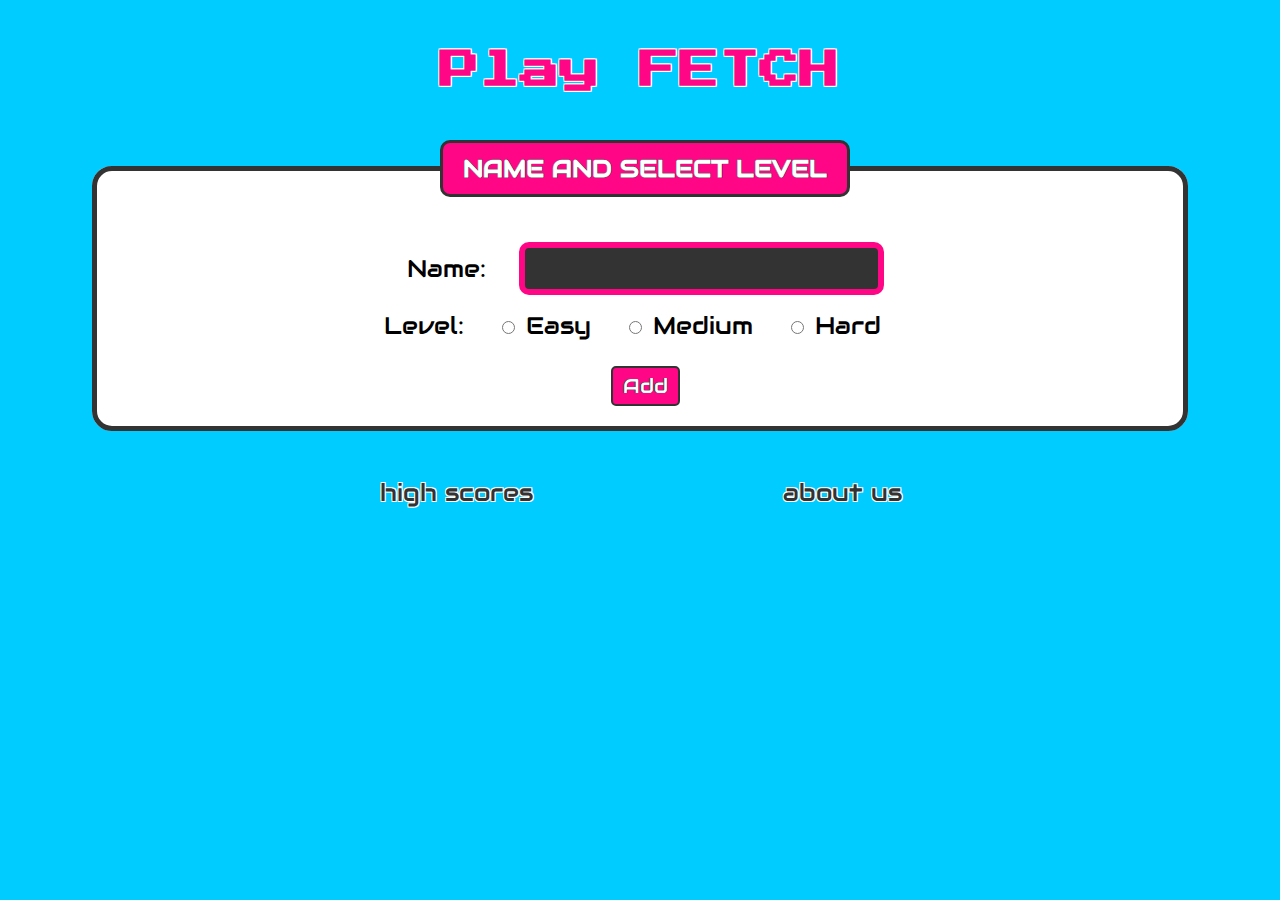
<file: index.html>
<!DOCTYPE html>
<html lang="en">
<head>
 <meta charset="UTF-8">
 <meta name="viewport" content="width=device-width", initial-scale="1.0">
 <meta http-equiv="X-UA-Compatible" content="ie=edge">
 <title>Fetch Home</title>
 <link rel="stylesheet" type="text/css" href="home.css">
 <link href="https://fonts.googleapis.com/css?family=Audiowide|Josefin+Slab|Press+Start+2P" rel="stylesheet">
</head>
<body>
 <h1 class = "shadow">Play FETCH</h1>
 <form id = "submitInfo">
   <fieldset>
     <label for = "name">Name: </label>
     
     <input name = "name" type = "text" size = "20" id = "name"/><br>
     <legend>Name and Select Level</legend>

     <label id = "levelChoices">Level: </label>

     <input type = "radio" name="level" value="1">
     <label for = "one"> Easy </label>
     
     <input type = "radio" name="level" value="2">
     <label for = "two">Medium</label>
     
     <input type = "radio" name="level" value="3">
     <label for = "three">Hard</label><br>

     <button type = "submit">Add</button>
   </fieldset>
 </form>
 <nav>
   <ul>
     <li><a href = "highscore.html" class = "shadow">high scores</a></li>
     <li><a href = "about-us.html" class = "shadow">about us</a></li>
   </ul>
 </nav>
 <script src="js/home.js"></script>    
</body>
</html>
</file>
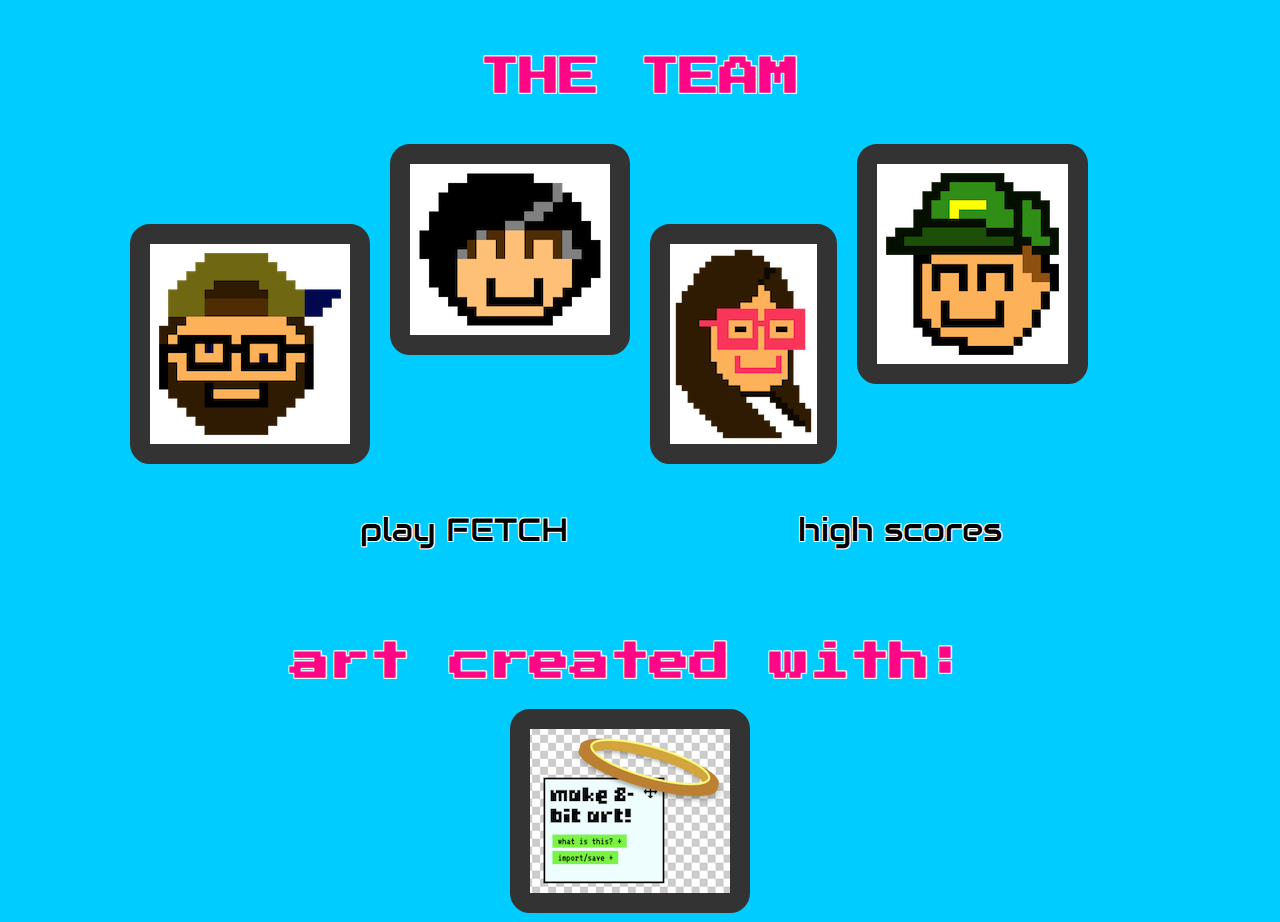
<file: about-us.html>
<!DOCTYPE html>
<html lang="en">
<head>
  <meta charset="UTF-8">
  <meta name="viewport" content="width=device-width, initial-scale=1.0">
  <meta http-equiv="X-UA-Compatible" content="ie=edge">
  <title>THE BEST TEAM</title>
  <link rel="stylesheet" type="text/css" href="css/aboutUsStyle.css">
  <link href="https://fonts.googleapis.com/css?family=Audiowide|Josefin+Slab|Press+Start+2P" rel="stylesheet">
</head>
<body>
  <header>
    <h1 class ="shadow">
      THE TEAM
    </h1>
  </header>

  <main>
    <ul>
      <li><a href="#sean-modal"><img src="img/team/sean.png" /></a>
        <div id="sean-modal" class="modal-window">
          <div>
            <a href="#modal-close" title="Close" class="modal-close">Close</a>
            <h1>Sean!</h1>
            <p>My name is Sean. I am a Seattle native and tech enthusiast. My background is in Engineering, IT Networking and Management. Currently I am developing my skills in wed and application design at Code Fellows.</p><br>
            <a href="https://github.com/Deliman206"><img src = "img/github.png" id = "octocat" /></a>
          </div>
        </div>
      </li>
      <li><a href="#panos-modal"><img src="img/team/panos.png" /></a>
        <div id="panos-modal" class="modal-window">
          <div>
            <a href="#modal-close" title="Close" class="modal-close">Close</a>
            <h1>Panos!</h1>
            <p>bubba hubba xd</p><br>
            <a href="https://github.com/spinaltaper"><img src = "img/github.png" id = "octocat" /></a>
          </div>
        </div>
      </li>
      <li><a href="#jack-modal"><img src="img/team/jack.png" /></a>
        <div id="jack-modal" class="modal-window">
          <div>
            <a href="#modal-close" title="Close" class="modal-close">Close</a>
            <h1>Jackie!</h1>
            <p>So art. Much design. Bestest artist.</p><br>
            <a href="https://github.com/jcqnly"><img src = "img/github.png" id = "octocat" /></a>
          </div>
        </div>
      </li>
      <li><a href="#yan-modal"><img src="img/team/yan.png" /></a>
        <div id="yan-modal" class="modal-window">
          <div>
            <a href="#modal-close" title="Close" class="modal-close">Close</a>
            <h1>Yannick!</h1>
            <p>meow wow</p><br>
            <img src = "img/github.png" id = "octocat" />
          </div>
        </div>
      </li>
    </ul>
  </main>

  <nav>
    <ul>
      <li><a href = "index.html" class = "shadow">play FETCH</a></li>
      <li><a href = "highscore.html" class = "shadow">high scores</a></li>
    </ul>
  </nav> 

  <footer>
    <h1 class = "shadow">art created with:</h1>
    <a href="https://make8bitart.com/"><img src="img/team/make8bitart.png" /></a>
  </footer>
</body>
</html>
</file>
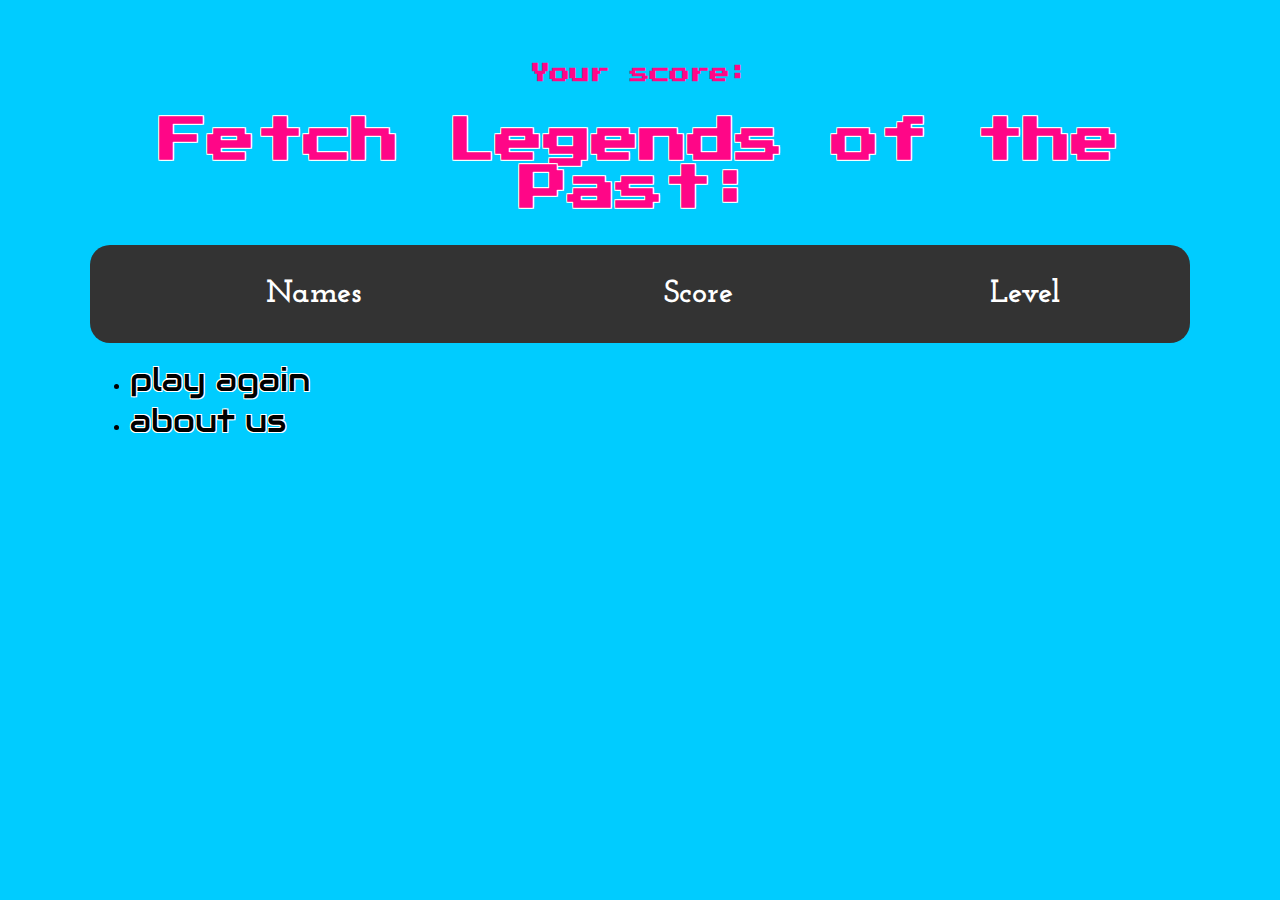
<file: highScore.html>
<!DOCTYPE html>
<html lang="en">
<head>
  <link rel='stylesheet' type='text/css'href='css/highscore.css'>
  <meta charset="UTF-8">
  <meta name="viewport" content="width=device-width, initial-scale=1.0">
  <meta http-equiv="X-UA-Compatible" content="ie=edge">
  <title>High Scores</title>
  <link rel="stylesheet" type="text/css" href="css/highScoreStyle.css"/>
  <link href="https://fonts.googleapis.com/css?family=Audiowide|Josefin+Slab|Press+Start+2P" rel="stylesheet">
</head>
<body>
  <header>
    <h5>Your score:<div id='yourscore'></div></h5>
      <h1 class ="shadow">
        Fetch Legends of the Past:
      </h1>
    </header>
  
  <!-- append scoreboard like salmon cookies -->
  <main>
    <table id='Table'><tr><th>Names</th><th>Score</th><th>Level</th></tr></table>
  </main>
  <nav>
    <ul>
      <li><a href = "index.html" class = "shadow">play again</a></li>
      <li><a href = "about-us.html" class = "shadow">about us</a></li>
    </ul>
  </nav> 
  <footer>
    <script src='js/highscore.js' type='text/javascript'></script>
  </footer>
</body>
</html>
</file>
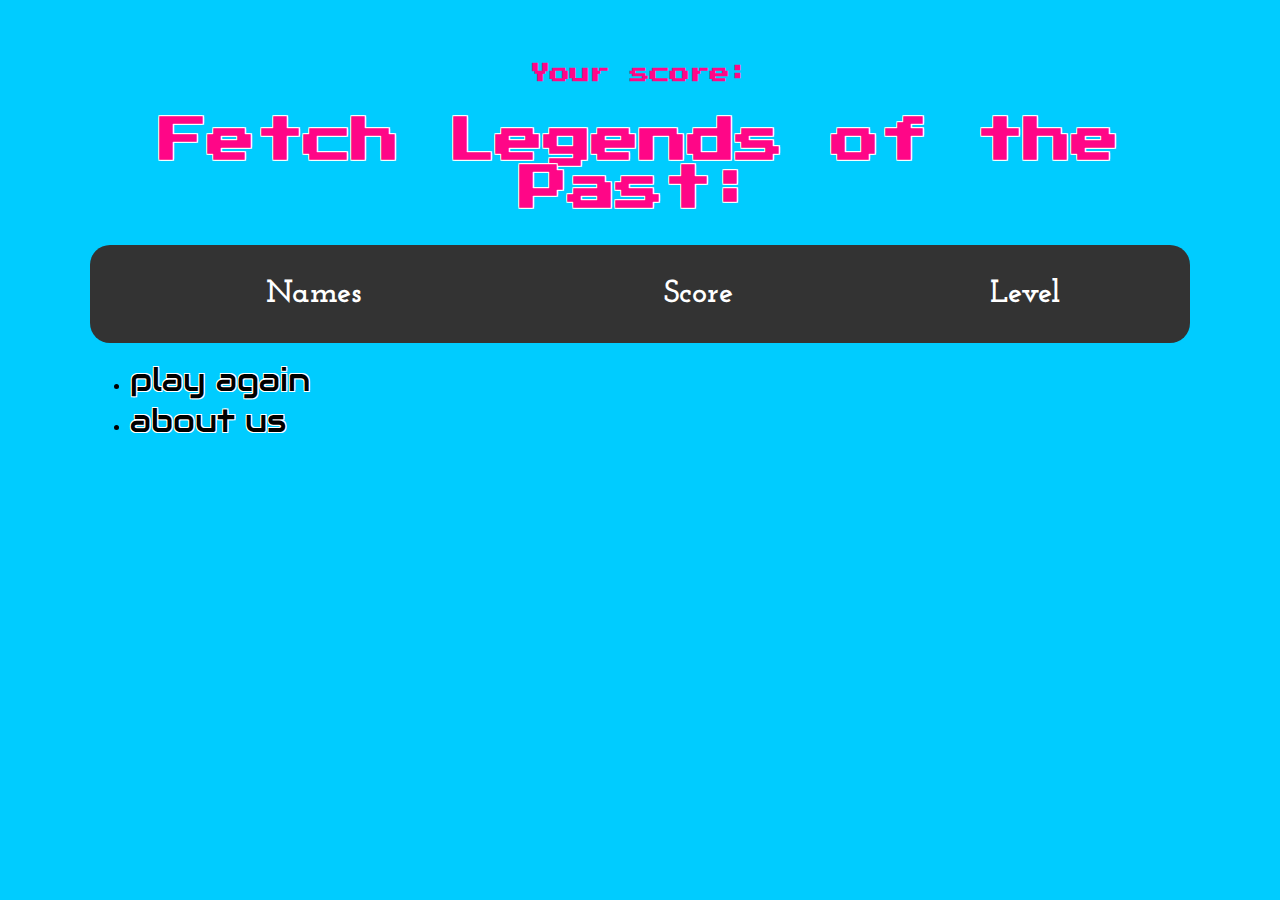
<file: highscore.html>
<!DOCTYPE html>
<html lang="en">
<head>
  <link rel='stylesheet' type='text/css'href='css/highscore.css'>
  <meta charset="UTF-8">
  <meta name="viewport" content="width=device-width, initial-scale=1.0">
  <meta http-equiv="X-UA-Compatible" content="ie=edge">
  <title>High Scores</title>
  <link rel="stylesheet" type="text/css" href="css/highScoreStyle.css"/>
  <link href="https://fonts.googleapis.com/css?family=Audiowide|Josefin+Slab|Press+Start+2P" rel="stylesheet">
</head>
<body>
  <header>
    <h5>Your score:<div id='yourscore'></div></h5>
      <h1 class ="shadow">
        Fetch Legends of the Past:
      </h1>
    </header>
  
  <!-- append scoreboard like salmon cookies -->
  <main>
    <table id='Table'><tr><th>Names</th><th>Score</th><th>Level</th></tr></table>
  </main>
  <nav>
    <ul>
      <li><a href = "index.html" class = "shadow">play again</a></li>
      <li><a href = "about-us.html" class = "shadow">about us</a></li>
    </ul>
  </nav> 
  <footer>
    <script src='js/highscore.js' type='text/javascript'></script>
  </footer>
</body>
</html>
</file>
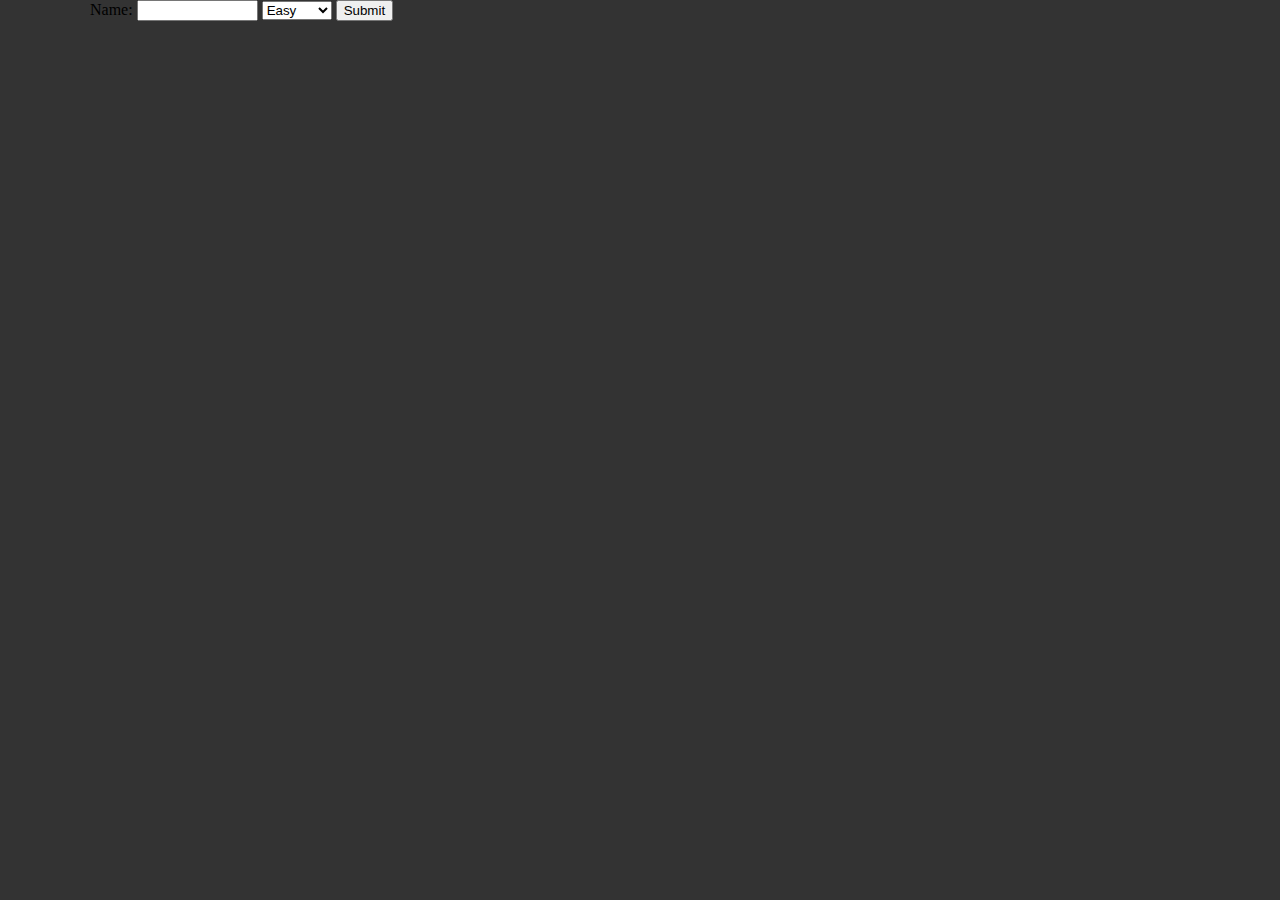
<file: test.html>
<!DOCTYPE html>
<html>
<head>
  <meta charset="utf-8" />
  <meta http-equiv="X-UA-Compatible" content="IE=edge">
  <title>Page Title</title>
  <meta name="viewport" content="width=device-width, initial-scale=1">
  <link rel="stylesheet" type="text/css" media="screen" href="game.css" />
</head>
<body>
    <form id="form">
        Name: <input id="name" type="text" size="12" />
        <select name="levels" id="levels">
            <option value="1">Easy</options>
            <option value="2">Medium</options>
            <option value="3">Hard</options>
        </select>
        <input id="submit" type="submit" name="Submit" />
    </form>
  <script src="form.js"></script>
</body>
</html>
</file>
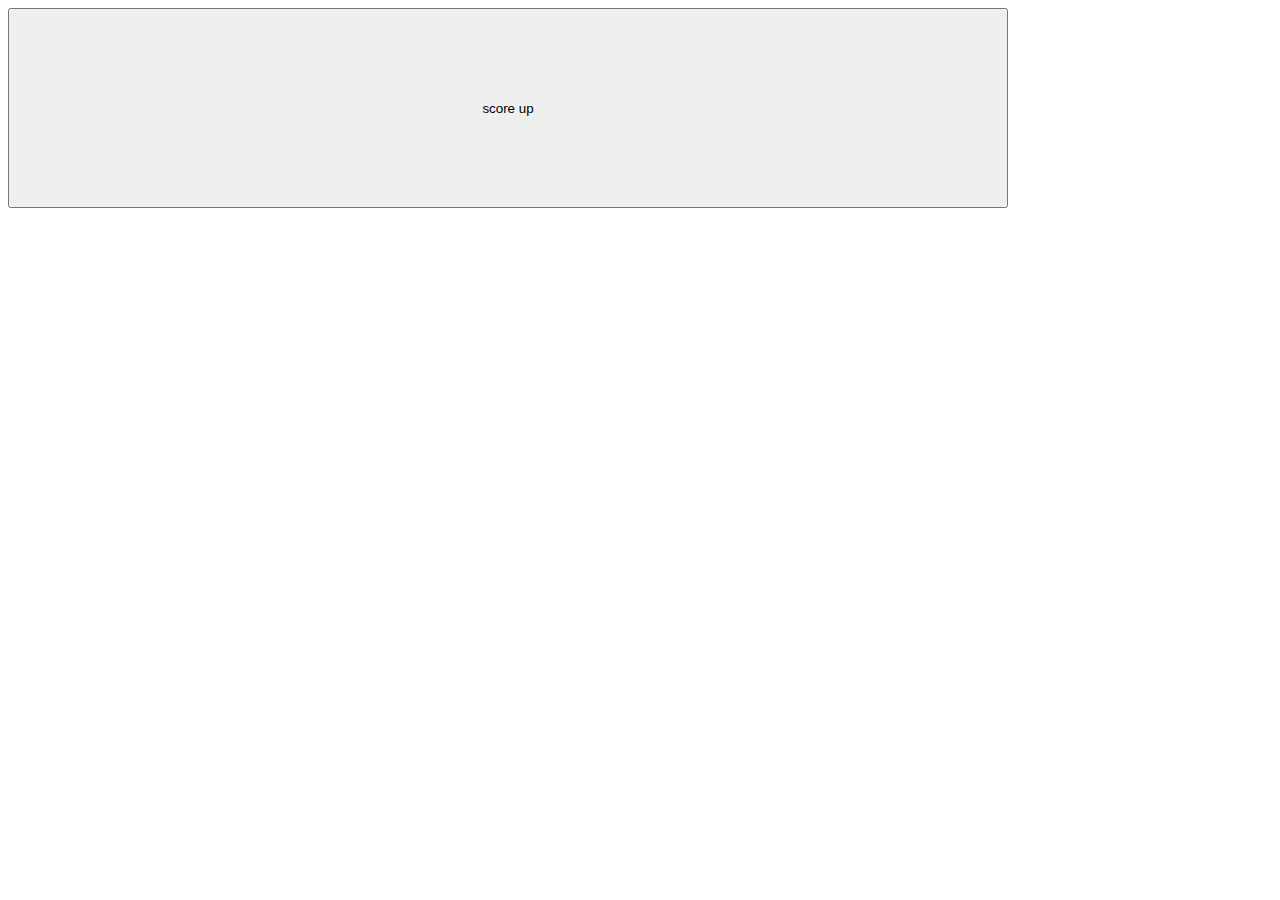
<file: uitest.html>
<html>
<body>
<button id='scoreup'onclick="scoreup()">score up</button>
<canvas id='ui' width='900' height='500'></canvas>
<script src= 'ui.js' type='text/javascript'></script>
<link rel='stylesheet' type='text/css' href='uitest.css'>
</body>
</html>
</file>
<file: home.css>
body {
  width: 1100px;
  margin: auto;
  /* padding-top: 30px; */
  background-color: #00ccff;
 }
 
 .shadow {
  text-shadow:
  -1px -1px 0 white,
  1px -1px 0 white,
  -1px 1px 0 white,
  1px 1px 0 white;
 }
 
 nav ul {
  padding-top: 0;
  float: left;
 }
 
 nav ul li {
  margin-left: 250px;
  list-style: none;
  font-family: 'Audiowide', cursive;
  text-align: center;
  float: left;
 }
 
 a {
  text-decoration: none;
  color: #333;
  font-size: 1.5em;
 }
 
 a:hover {
  color: #ff0687;
 }
 
 h1 {
  text-align: center;
  font-family: 'Press Start 2P', cursive;
  font-size: 2.5em;
  color: #ff0687;
  margin-top: 50px;
  margin-bottom: 50px;
 }
 
 fieldset {
  border: 5px solid #333;
  border-radius: 20px;
  padding: 20px 0 20px 10px;
  margin-bottom: 30px;
  font-family: 'Audiowide', cursive;
  font-size: 1.5em;
  text-align: center;
  background-color: white;
 }
 
 legend {
  color: white;
  background-color: #ff0687;
  border: 3px solid #333;
  border-radius: 10px;
  padding: 10px 20px;
  text-align: left;
  text-transform: uppercase;
  font-weight: bold;
  text-align: center;
  text-shadow:
  -.25px -.25px 0 #333,
  .25px -.25px 0 #333,
  -.25px .25px 0 #333,
  .25px .25px 0 #333;
 }
 
 label {
  margin-right: 25px;
  padding-bottom: 25px;
 }
 
 input {
  border: 6px solid #ff0687;
  padding: 5px;
  text-align: center;
 }
 
 input:checked {
  border: 10px solid yellow;
 }
 
 #name {
  font-size:20pt;
  margin-top: 25px;
  margin-bottom: 15px;
  background-color: #333;
  color: white;
  border-radius: 10px;
 }
 
 button {
  font-family: 'Audiowide', cursive;
  color: white;
  background-color: #ff0687;
  margin-top: 25px;
  padding: 5px 10px;
  font-size: 20px;
  border-radius: 5px;
  border: 2px solid #333;
  cursor: pointer;
  text-shadow:
  -.25px -.25px 0 #333,
  .25px -.25px 0 #333,
  -.25px .25px 0 #333,
  .25px .25px 0 #333;
 }
 
 main {
  text-align: center;
  font-family: 'Josefin Slab', serif;
  background-color: #333;
  border-radius: 20px;
  font-size: 2em;
  color: white;
  padding-top: 30px;
  padding-bottom: 30px;
 }
 
 footer {
  width: calc(50% - 30px);
  float: left;
  padding-left: 450px;
  margin-top:50px;
  margin-bottom: 30px;
 }
</file>
<file: css/aboutUsStyle.css>
body {
  width: 1100px;
  margin: auto;
  padding-top: 30px;
  background-color: #00ccff;
}

.shadow {
  text-shadow:
  -1px -1px 0 white,
  1px -1px 0 white,
  -1px 1px 0 white,
  1px 1px 0 white;
}

h1 {
  text-align: center;
  font-family: 'Press Start 2P', cursive;
  font-size: 2.5em;
  color: #ff0687;
}

main li {
  list-style: none;
  float: left;
  margin-top: 100px;
}

main li:nth-child(2n) {
  margin: 20px 20px 20px 20px;
}

img {
  border-radius: 20px;
  border: 20px solid #333;
  background-color: white;
}

nav ul {
  padding-top: 20px;
  float: left;
}

nav ul li {
  margin-left: 230px;
  list-style: none;
  font-family: 'Audiowide', cursive;
  text-align: center;
  float: left;
}

a {
  text-decoration: none;
  font-size: 2em;
} 

a:link, a:visited {
  color:#000;
  font-family: 'Audiowide', cursive;
}

a:hover {
  color:#ff0687;
  text-shadow:
  -1px -1px 0 white,
  1px -1px 0 white,
  -1px 1px 0 white,
  1px 1px 0 white;
}

footer {
  margin-top: 50px;
  margin-left: 200px;
  float: left;
  text-align: center;
}

/* modal */
.modal-window {
  position: fixed;
  background-color: rgba(255, 255, 255, 0.15);
  top: 0;
  right: 0;
  bottom: 0;
  left: 0;
  z-index: 999;
  opacity: -100;
  pointer-events: none;
  -webkit-transition: all 0.3s;
  -moz-transition: all 0.3s;
  transition: all 0.3s;
  overflow: auto;
}

.modal-window:target {
  opacity: 1;
  pointer-events: auto;
}

.modal-window>div {
  width: 600px;
  position: relative;
  margin: 10% auto;
  padding: 2rem;
  border-radius: 20px;
  border: 30px solid #ff0687;
  background: #333;
  color: white;
  text-align: center;
  font-family: 'Josefin Slab', serif;
  font-size: 20px;
  line-height: 35px;
}

.modal-window header {
  font-weight: bold;
}

.modal-close {
  color: #aaa;
  line-height: 50px;
  font-size: 100%;
  position: absolute;
  right: 0;
  text-align: center;
  top: 0;
  width: 100px;
  text-decoration: none;
}

.modal-close:hover {
  color: #00ccff;
}

.modal-window h1 {
  font-size: 150%;
  margin: 0 0 15px;
}

#octocat {
  background: transparent;
}
</file>
<file: css/highscore.css>
table{
    width:100%
}
</file>
<file: css/highScoreStyle.css>
body {
  width: 1100px;
  margin: auto;
  padding-top: 30px;
  background-color: #00ccff;
}

.shadow {
  text-shadow:
  -1px -1px 0 white,
  1px -1px 0 white,
  -1px 1px 0 white,
  1px 1px 0 white;
}

header {
  text-align: center;
  font-family: 'Press Start 2P', cursive;
  font-size: 1.5em;
  color: #ff0687;
}

main {
  text-align: center;
  font-family: 'Josefin Slab', serif;
  background-color: #333;
  border-radius: 20px;
  font-size: 2em;
  color: white;
  padding-top: 30px;
  padding-bottom: 30px;
}

footer {
  width: calc(50% - 30px);
  float: left;
  padding-left: 450px;
  margin-top:50px;
  margin-bottom: 30px;
}

a {
  text-decoration: none;
  font-size: 2em;
} 

a:link, a:visited {
  color:#000;
  font-family: 'Audiowide', cursive;
}

a:hover {
  color:#ff0687;
  text-shadow:
  -1px -1px 0 white,
  1px -1px 0 white,
  -1px 1px 0 white,
  1px 1px 0 white;
}
</file>
<file: game.css>
body {
  width: 1100px;
  margin: auto;
  margin-top: 0px;
  background-color: #333;
}

header {
  height: 90px;
}

header h1 {
  float: left;
  text-align: center;
  font-family: 'Press Start 2P', cursive;
  font-size: 2.5em;
  color: #ff0687;
  margin-top: 25px;
}

nav ul {
  padding-top: 10px;
  display: inline-block;
}

nav ul li {
  margin-left: 130px;
  list-style: none;
  font-family: 'Audiowide', cursive;
  text-align: center;
  float: left;
}

a {
  text-decoration: none;
  color: #333;
  font-size: 1.5em;
}

a:hover {
  color: #ff0687;
}

.shadow {
  text-shadow:
  -1px -1px 0 white,
  1px -1px 0 white,
  -1px 1px 0 white,
  1px 1px 0 white;
}

.container{
  position:relative;
  margin-left: 60px;;
}

.container canvas{
    position: absolute;
    top:0;
    left:0;
    border-radius: 20px;
    border: 20px solid white;
}

#background{
    z-index: 1;
}

#game{
    z-index: 4;
    background-color: transparent;
}

#background2{
    z-index: 2;
    background-color: transparent;
}

#obstacles{
    z-index:6;
    background-color: transparent;
}
#ui{
    z-index:7;
    background-color: transparent;
}
#projectile{
    z-index:5;
    background-color: transparent;
}
#start-container{
    position: relative;
    width: 900;
    height: 500;
    z-index:10;  
}
#start-container img {
    position: relative;
    margin-left: 150px;
    margin-top: 180px;
    width: 350px;
    z-index: 99;
}
#start-container img:hover {
    margin-left: 145px;
    margin-top: 178px;
    width: 360px;
}
#cannon{
  z-index:3;
  background-color: transparent;
}
</file>
<file: uitest.css>
body{
    background-color:white
}
#scoreup{
    display:block;
    height:200;
    width:1000;
    content:'bob';
}
</file>
